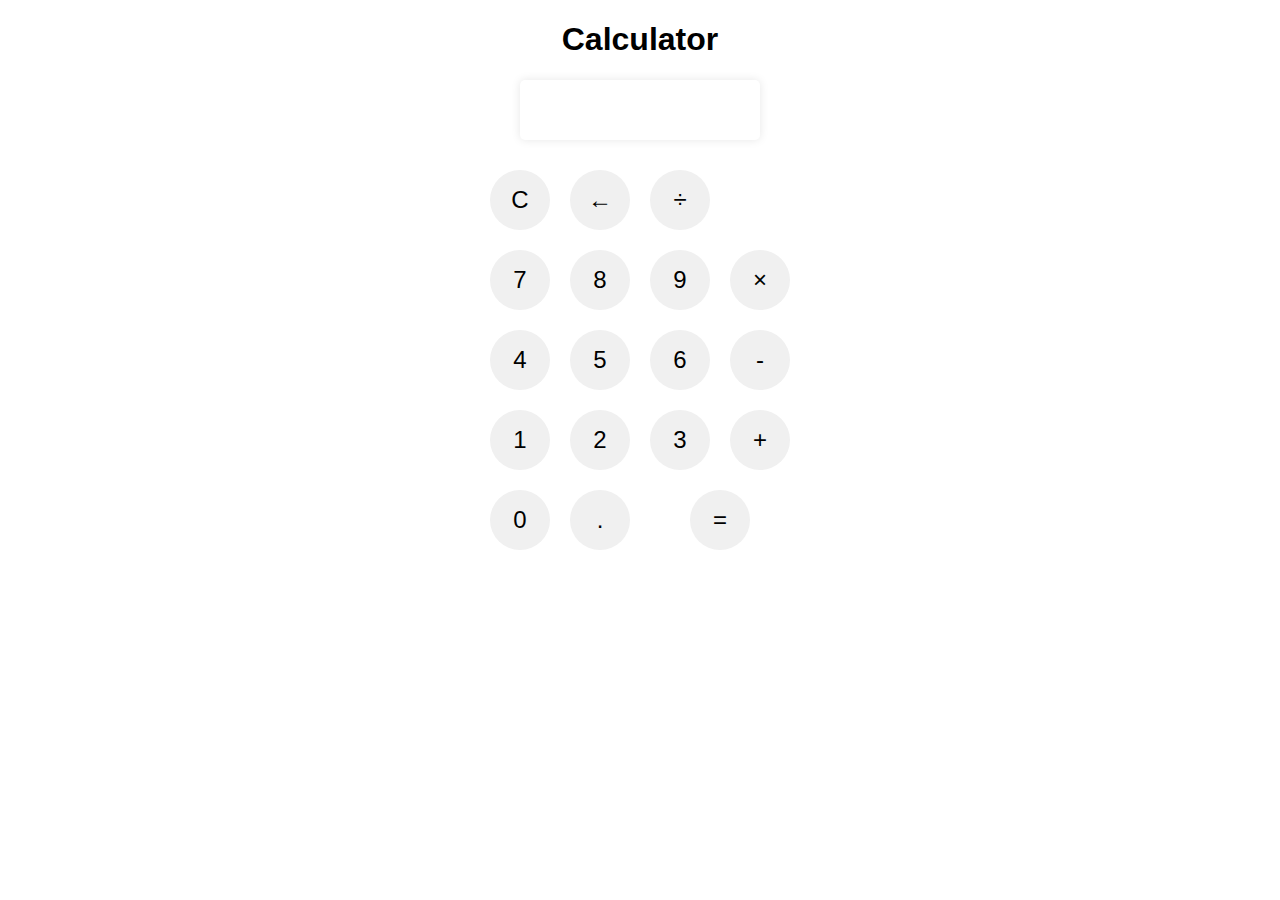
<file: calculator.html>
<!DOCTYPE html>
<html lang="en">
<head>
    <meta charset="UTF-8">
    <meta name="viewport" content="width=device-width, initial-scale=1.0">
    <title>Calculator</title>
    <style>
        body {
            font-family: Arial, sans-serif;
            text-align: center;
        }

        #display {
            width: 220px;
            height: 40px;
            font-size: 24px;
            text-align: right;
            padding: 10px;
            border: none;
            border-radius: 5px;
            box-shadow: 0 0 10px rgba(0, 0, 0, 0.1);
        }

        table {
            border-collapse: collapse;
            margin: 20px auto;
        }

        td {
            padding: 10px;
        }

        button {
            width: 60px;
            height: 60px;
            font-size: 24px;
            border: none;
            border-radius: 50%;
            background-color: #f0f0f0;
            cursor: pointer;
        }

        button:hover {
            background-color: #ccc;
        }

        button:active {
            background-color: #aaa;
        }
    </style>
</head>
<body>
    <h1>Calculator</h1>
    <form>
        <input type="text" id="display" readonly>
        <table>
            <tr>
                <td><button type="button" id="clear">C</button></td>
                <td><button type="button" id="backspace">←</button></td>
                <td><button type="button" id="divide">÷</button></td>
            </tr>
            <tr>
                <td><button type="button" id="7">7</button></td>
                <td><button type="button" id="8">8</button></td>
                <td><button type="button" id="9">9</button></td>
                <td><button type="button" id="multiply">×</button></td>
            </tr>
            <tr>
                <td><button type="button" id="4">4</button></td>
                <td><button type="button" id="5">5</button></td>
                <td><button type="button" id="6">6</button></td>
                <td><button type="button" id="subtract">-</button></td>
            </tr>
            <tr>
                <td><button type="button" id="1">1</button></td>
                <td><button type="button" id="2">2</button></td>
                <td><button type="button" id="3">3</button></td>
                <td><button type="button" id="add">+</button></td>
            </tr>
            <tr>
                <td><button type="button" id="0">0</button></td>
                <td><button type="button" id="decimal">.</button></td>
                <td colspan="2"><button type="button" id="equals">=</button></td>
            </tr>
        </table>
    </form>

    <script>
        let display = document.getElementById('display');
        let buttons = document.querySelectorAll('button');

        let calculator = {
            displayValue: '0',
            firstOperand: null,
            operator: null,
            waitingForSecondOperand: false,

            handleButtonPress: function(button) {
                let buttonValue = button.id;

                if (buttonValue === 'clear') {
                    this.resetCalculator();
                } else if (buttonValue === 'backspace') {
                    this.displayValue = this.displayValue.slice(0, -1) || '0';
                } else if (buttonValue === 'divide' || buttonValue === 'multiply' || buttonValue === 'subtract' || buttonValue === 'add') {
                    this.handleOperator(buttonValue);
                } else if (buttonValue === 'equals') {
                    this.handleEquals();
                } else if (buttonValue === 'decimal') {
                    this.inputDecimal();
                } else {
                    this.inputDigit(buttonValue);
                }

                display.value = this.displayValue;
            },

            resetCalculator: function() {
                this.displayValue = '0';
                this.firstOperand = null;
                this.operator = null;
                this.waitingForSecondOperand = false;
            },

            handleOperator: function(nextOperator) {
                const inputValue = parseFloat(this.displayValue);

                if (this.operator && this.waitingForSecondOperand) {
                    this.operator = nextOperator;
                    return;
                }

                if (this.firstOperand === null) {
                    this.firstOperand = inputValue;
                } else if (this.operator) {
                    const result = this.calculate(this.firstOperand, inputValue, this.operator);
                    this.displayValue = String(result);
                    this.firstOperand = result;
                }

                this.waitingForSecondOperand = true;
                this.operator = nextOperator;
                this.displayValue = '0';
            },

            handleEquals: function() {
                if (!this.operator || this.waitingForSecondOperand) return;

                const inputValue = parseFloat(this.displayValue);
                const result = this.calculate(this.firstOperand, inputValue, this.operator);

                this.displayValue = String(result);
                this.firstOperand = null;
                this.operator = null;
                this.waitingForSecondOperand = false;
            },

            inputDigit: function(digit) {
                if (this.waitingForSecondOperand) {
                    this.displayValue = digit;
                    this.waitingForSecondOperand = false;
                } else {
                    this.displayValue = this.displayValue === '0' ? digit : this.displayValue + digit;
                }
            },

            inputDecimal: function() {
                if (!this.displayValue.includes('.')) {
                    this.displayValue += '.';
                }
            },

            calculate: function(firstOperand, secondOperand, operator) {
                switch (operator) {
                    case 'add':
                        return firstOperand + secondOperand;
                    case 'subtract':
                        return firstOperand - secondOperand;
                    case 'multiply':
                        return firstOperand * secondOperand;
                    case 'divide':
                        return firstOperand / secondOperand;
                    default:
                        return secondOperand;
                }
            }
        };

        buttons.forEach(button => {
            button.addEventListener('click', (event) => {
                calculator.handleButtonPress(event.target);
            });
        });
    </script>
</body>
</html>
</file>
